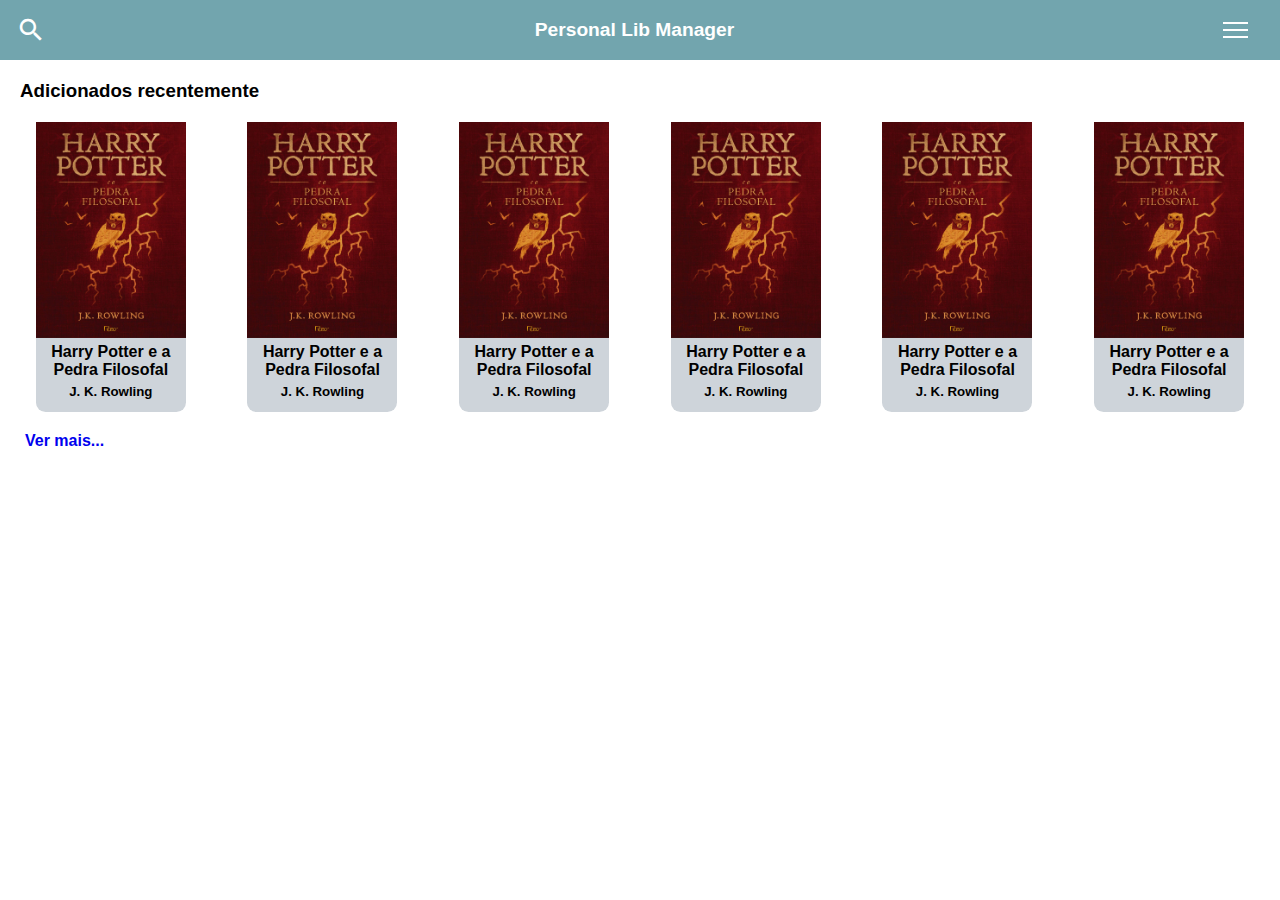
<file: index.html>
<!DOCTYPE html>
<html lang="en">

<head>
    <meta charset="UTF-8">
    <meta http-equiv="X-UA-Compatible" content="IE=edge">
    <meta name="viewport" content="width=device-width, initial-scale=1.0">
    <title>Personal Lib Manager</title>
    <!-- Icons -->
    <link href="https://fonts.googleapis.com/icon?family=Material+Icons" rel="stylesheet">
    <!-- JQuery -->
    <script src="https://code.jquery.com/jquery-3.6.0.js"
        integrity="sha256-H+K7U5CnXl1h5ywQfKtSj8PCmoN9aaq30gDh27Xc0jk=" crossorigin="anonymous"></script>
    <!-- CSS -->
    <link rel="stylesheet" type="text/css" href="css/mobile.css">
</head>

<body>
    <!-- Inicio header -->
    <header id="header">

        <span class="material-icons lupa">search</span>

        <a id="logo" href="">Personal Lib Manager</a>

        <nav id="nav">

            <button id="btn-mobile">
                <span id="hamburger"></span>
            </button>

            <ul class="menu">
                <li>
                    <a href="#" class="minha-biblioteca item-menu">Minha Biblioteca
                        <span class="material-icons seta-minha-biblioteca">arrow_right</span>
                    </a>
                    <ul class="itens-minha-biblioteca">
                        <li><a href="#">Meus livros</a></li>
                        <li><a href="#">Novo livro</a></li>
                    </ul>
                </li>
                <li>
                    <a href="#" class="leituras item-menu">Leituras
                        <span class="material-icons seta-leituras">arrow_right</span>
                    </a>
                    <ul class="itens-leituras">
                        <li><a href="#">Minhas leituras</a></li>
                        <li><a href="#">Nova leitura</a></li>
                    </ul>
                </li>
                <li><a class="item-menu" href="#">Citações</a></li>
                <li><a class="item-menu" href="#">Autores</a></li>
                <li><a class="item-menu" href="#">Editoras</a></li>
            </ul>

        </nav>

    </header>
    <!-- Fim header -->

    <div class="pesquisa">
        <input type="search" name="" id="pesquisa" class="barra-pesquisa"
            placeholder="Digite aqui o título do livro...">
        <button type="submit">
            <span class="material-icons lupa-pesquisa">search</span>
        </button>
    </div>

    <!-- Inicio coanteudo principal -->
    <div class="conteudo-principal">
        <h3>Adicionados recentemente</h3>
        <div class="cards">

            <article class="card">
                <img src="./src/covers/harry-potter.jpg" width="100%" alt="image placeholder">
                <div class="card-content">
                    <h4 class="titulo">Harry Potter e a Pedra Filosofal</h3>
                    <h5 class="autor">J. K. Rowling</h5>
                </div>
            </article> 

            <article class="card">
                <img src="./src/covers/harry-potter.jpg" width="100%" alt="image placeholder">
                <div class="card-content">
                    <h4 class="titulo">Harry Potter e a Pedra Filosofal</h3>
                    <h5 class="autor">J. K. Rowling</h5>
                </div>
            </article>

            <article class="card">
                <img src="./src/covers/harry-potter.jpg" width="100%" alt="image placeholder">
                <div class="card-content">
                    <h4 class="titulo">Harry Potter e a Pedra Filosofal</h3>
                    <h5 class="autor">J. K. Rowling</h5>
                </div>
            </article>   

            <article class="card">
                <img src="./src/covers/harry-potter.jpg" width="100%" alt="image placeholder">
                <div class="card-content">
                    <h4 class="titulo">Harry Potter e a Pedra Filosofal</h3>
                    <h5 class="autor">J. K. Rowling</h5>
                </div>
            </article>   

            <article class="card">
                <img src="./src/covers/harry-potter.jpg" width="100%" alt="image placeholder">
                <div class="card-content">
                    <h4 class="titulo">Harry Potter e a Pedra Filosofal</h3>
                    <h5 class="autor">J. K. Rowling</h5>
                </div>
            </article>    

            <article class="card">
                <img src="./src/covers/harry-potter.jpg" width="100%" alt="image placeholder">
                <div class="card-content">
                    <h4 class="titulo">Harry Potter e a Pedra Filosofal</h3>
                    <h5 class="autor">J. K. Rowling</h5>
                </div>
            </article>  

        </div>

        <a class="ver-mais" href="#">Ver mais...</a>

    </div>
    <!-- Fim coanteudo principal -->

    <script src="scripts/script.js"></script>
</body>

</html>
</file>
<file: css/mobile.css>
* {
    margin: 0;
    padding: 0;
}

body {
    font-family: Arial, Helvetica, sans-serif;
}

a {
    text-decoration: none;
}

.material-icons {
    font-family: 'Material Icons';
    font-weight: normal;
    font-style: normal;
    font-size: 30px;
    display: inline-block;
    line-height: 1;
    text-transform: none;
    letter-spacing: normal;
    word-wrap: normal;
    white-space: nowrap;
    direction: ltr;
}

/* Inicio Navbar */

#header {
    box-sizing: border-box;
    display: flex;
    justify-content: space-between;
    padding: 1rem;
    background: #72a5ae;
    height: 60px;
    align-items: center;
}

.lupa {
    color: white;
}

#logo {
    margin: auto 0;
    font-size: 1.2rem;
    font-weight: bold;
    padding-left: 1rem;
    color: white;
}

/* Botão hamburger */

#btn-mobile {
    display: flex;
    padding: .5rem 1rem;
    font-size: 1rem;
    border: none;
    background: none;
    cursor: pointer;
    gap: .5rem;
}

#hamburger {
    border-top: 2px solid;
    width: 25px;
    color: white;
}

#hamburger::after,
#hamburger::before {
    content: '';
    display: block;
    width: 25px;
    height: 2px;
    background-color: currentColor;
    margin-top: 5px;
    transition: .3s;
    position: relative;
}

#nav.active #hamburger {
    border-top-color: transparent;
}

#nav.active #hamburger::before {
    transform: rotate(135deg);
}

#nav.active #hamburger::after {
    transform: rotate(-135deg);
    top: -7px;
}

/* Menu */

.menu {
    position: absolute;
    width: 100%;
    top: 60px;
    right: 0px;
    background: white;
    display: block;
    transition: 0.2s;
    height: 0px;
    z-index: 1000;
    visibility: hidden;
    overflow-y: hidden;
    border-bottom: 5px solid #72a5ae;
    ;
}

#nav.active .menu {
    height: calc(100vh - 70px);
    visibility: visible;
    overflow-y: auto;
}

.menu a {
    font-size: 1.3rem;
    text-align: left;
    text-decoration: none;
    padding: 10px 0px;
    display: block;
    margin: 0 1rem;
    left: 20px;
    color: #72a5ae;
}

.menu ul a {
    padding-left: 30px;
    font-size: 1.2rem;
}

.menu li {
    margin: 5px
}

.menu li a span {
    position: absolute;
    right: 20px;
    transition: .3s;
}

/* Setas menu */

.menu li a .seta-minha-biblioteca.girar {
    transform: rotate(90deg);
}

.menu li a .seta-leituras.girar {
    transform: rotate(90deg);
}

/* Ocultar e mostrar submenus */

.menu ul {
    visibility: hidden;
    overflow-y: hidden;
    height: 0px;
    transition: .3s;
}

.menu .itens-minha-biblioteca.mostra,
.menu .itens-leituras.mostra {
    visibility: visible;
    overflow-y: hidden;
    height: 100px;
    display: block;
}

/* Barra pesquisa */

.pesquisa button {
    position: absolute;
    border: none;
    background: none;
    color: white;
    right: 5px;
    margin: 5px;
    z-index: 999;
}

.barra-pesquisa {
    z-index: 998;
    background: rgba(0, 0, 0, 0.9);
    border: none;
    position: absolute;
    height: 0px;
    width: 100%;
    padding-left: 10px;
    color: white;
    transition: .3s;
}

.barra-pesquisa::placeholder {
    color: white;
}

.barra-pesquisa.mostra {
    height: 40px;
    width: 100%;
}

/* Conteudo principal */

.conteudo-principal h3 {
    margin: 20px 20px 0 20px;
}

/* Cards */

.cards {
    display: grid;
    grid-gap: 30px;
    /* grid-template-columns: repeat(3, 300px);
    grid-template-columns: repeat(auto-fit, 300px); */
    grid-template-columns: repeat(auto-fit, minmax(140px, 1fr));
    justify-content: center;
    justify-items: center;
    padding: 20px;
}

.card {
    background-color: #ced4da;
    border-radius: .6rem;
    display: flex;
    flex-direction: column;
    height: 290px;
    width: 150px;
}

.card-content {
    text-align: center;
    justify-content: center;
    justify-items: center;
}

.card-content .titulo {
    padding: 5px 0 5px 0px;
}

.ver-mais {
    padding: 25px;
    font-weight: 600;
}
</file>
